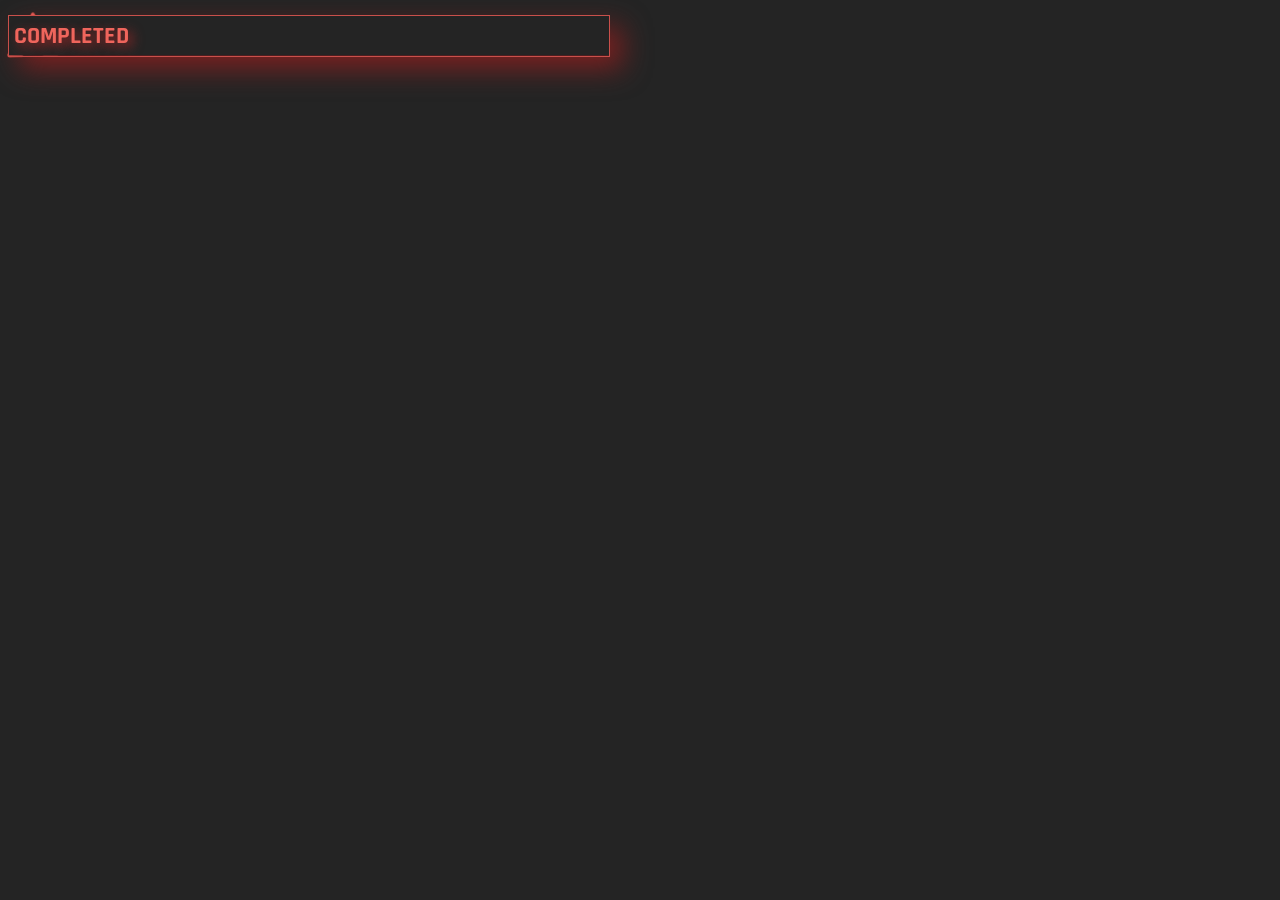
<file: cyberpunk.html>
<!DOCTYPE html>
<html lang="en">

<head>
    <meta charset="UTF-8">
    <meta name="viewport" content="width=device-width, initial-scale=1.0">
    <title>cyberpunk css test</title>
    <link rel="stylesheet" href="stylecyberpunk.css">
</head>

<body>
    <img src="/img/warning1.png" width="70px" height="60px" style="position: absolute; left: 0px; top: 4px;"/>
    <div class="ifuckinghatedisplaysettings">
    <div class="line"> </div>
    <div class="container">
        <p style="margin: auto; padding: 4.5px;"> COMPLETED </p>
    </div>
     </div>
</body>

</html>
</file>
<file: stylecyberpunk.css>
@import url('https://fonts.googleapis.com/css2?family=Rajdhani:ital,wght@0,100;0,300;0,400;0,500;0,700;0,900;1,100;1,300;1,400;1,500;1,700;1,900&display=swap');
@import url('https://fonts.googleapis.com/css2?family=Orbitron');

* {
    font-family: Rajdhani;
    background-color: #242424;
}

.container {
    z-index: 0;
    display: inline-block;
    text-align: left;
    background-color: #1a1b1f5e;
    font-weight: bold;
    font-size: 24px;
    color: #EF655C;
    width: 600px;
    height: 40px;
    border: 1px solid #C9504B;
    text-shadow: 4px 4px 12px #a82828;
    filter: drop-shadow(12px 12px 14px #7c2020);
}

.iconcontainer {
    display: flex;
}

.line {
    border: 1px solid #C9504B;
    width: 0px;
    height: 5px;
    background-color: #FF6158;
    z-index: 5;
    animation: loadingline 3.5s ease-in-out forwards;
}

  @keyframes loadingline {
  to {
    width: 600px;
  }
}
</file>
